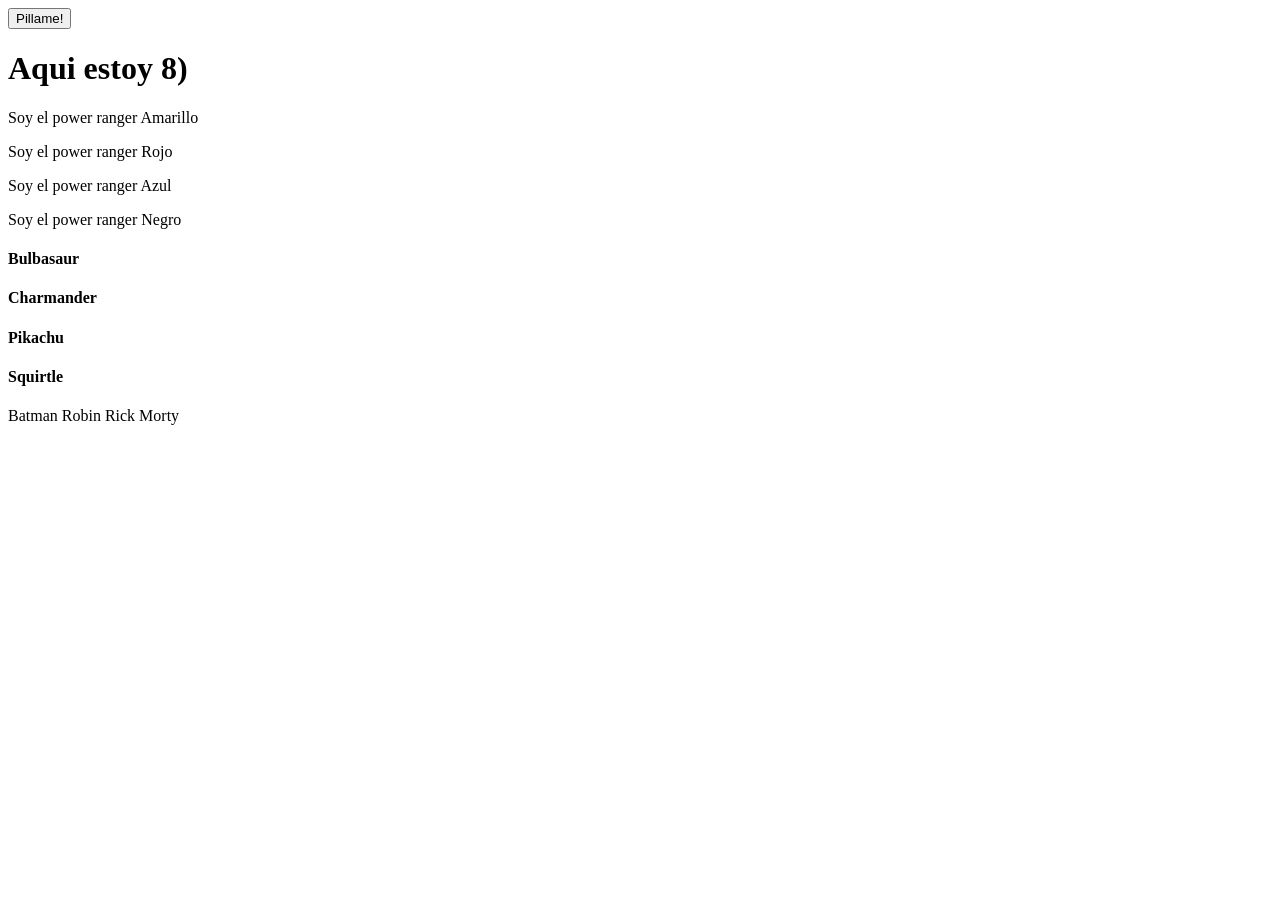
<file: ejercicios_dom/ejercicio01/index.html>
<!DOCTYPE html>
<html lang="en">  
<head>
    <meta charset="UTF-8">
    <meta name="viewport" content="width=device-width, initial-scale=1.0">
    <title>Document</title>
    <script src="script.js" defer></script>
    
</head>
<body>
    <button class="showme">Pillame!</button>
	<h1 id="pillado">Aqui estoy 8)</h1>
	<p>Soy el power ranger Amarillo</p>
    <p>Soy el power ranger Rojo</p>
    <p>Soy el power ranger Azul</p>
    <p>Soy el power ranger Negro</p>
	<h4 class="pokemon">Bulbasaur</h4>
    <h4 class="pokemon">Charmander</h4>
    <h4 class="pokemon">Pikachu</h4>
    <h4 class="pokemon">Squirtle</h4>
	<span data-function="testMe">Batman</span>
    <span data-function="testMe">Robin</span>
    <span data-function="testMe">Rick</span>
    <span data-function="testMe">Morty</span>
</body>
</html>
</file>
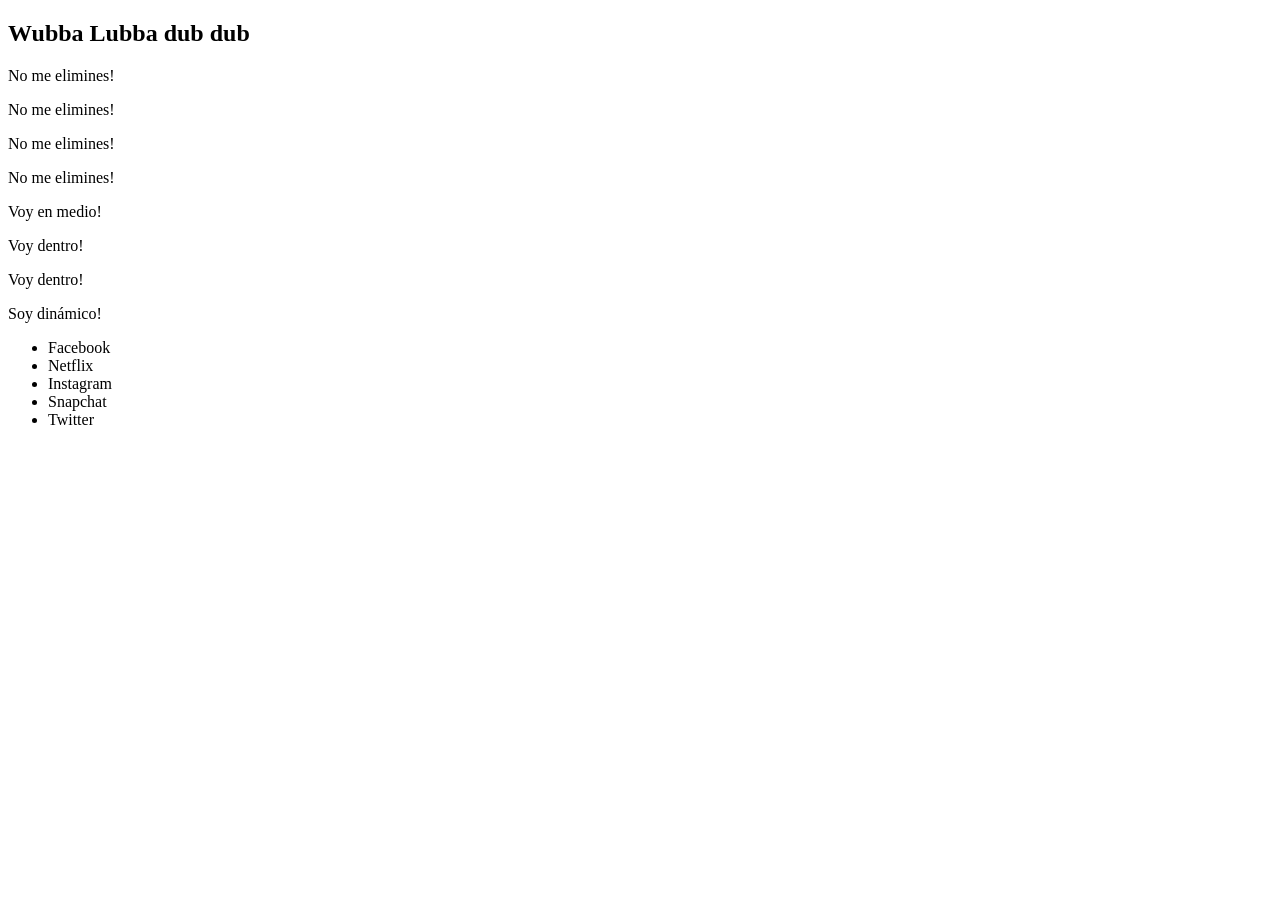
<file: ejercicios_dom/ejercicio02/index.html>
<!DOCTYPE html>
<html lang="en">
  <head>
    <meta charset="UTF-8" />
    <meta name="viewport" content="width=device-width, initial-scale=1.0" />
    <title>Document</title>
    <script src="script.js" defer></script>
  </head>
  <body>
    <h2 class="fn-insert-here"></h2>
    <p class="fn-remove-me">Eliminame!</p>
    <p>No me elimines!</p>
    <p>No me elimines!</p>
    <p class="fn-remove-me">Eliminame!</p>
    <p>No me elimines!</p>
    <p class="fn-remove-me">Eliminame!</p>
    <p class="fn-remove-me">Eliminame!</p>
    <p>No me elimines!</p>
    <div></div>
    <div></div>
    <div class="fn-insert-here"></div>
    <div class="fn-insert-here"></div>
  </body>
</html>
</file>
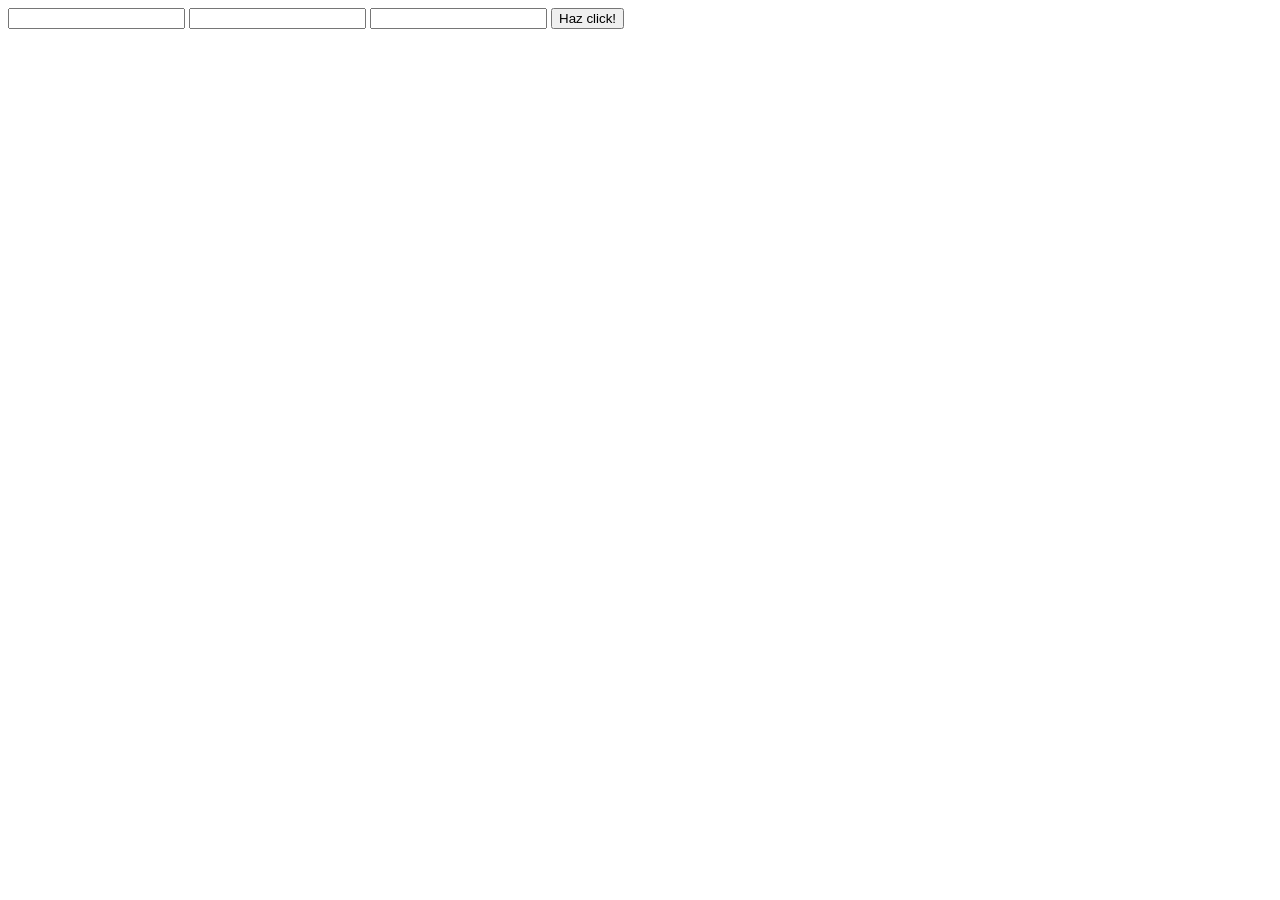
<file: ejercicios_dom/ejercicio04/index.html>
<!DOCTYPE html>
<html lang="en">
<head>
    <meta charset="UTF-8">
    <meta name="viewport" content="width=device-width, initial-scale=1.0">
    <title>Document</title>
    <script src="script.js" defer></script>
</head>
<body>
	<input class="click" type="text"/>
	<input class="focus" type="text"/>
	<input class="value" type="text"/>
</body>
</html>
</file>
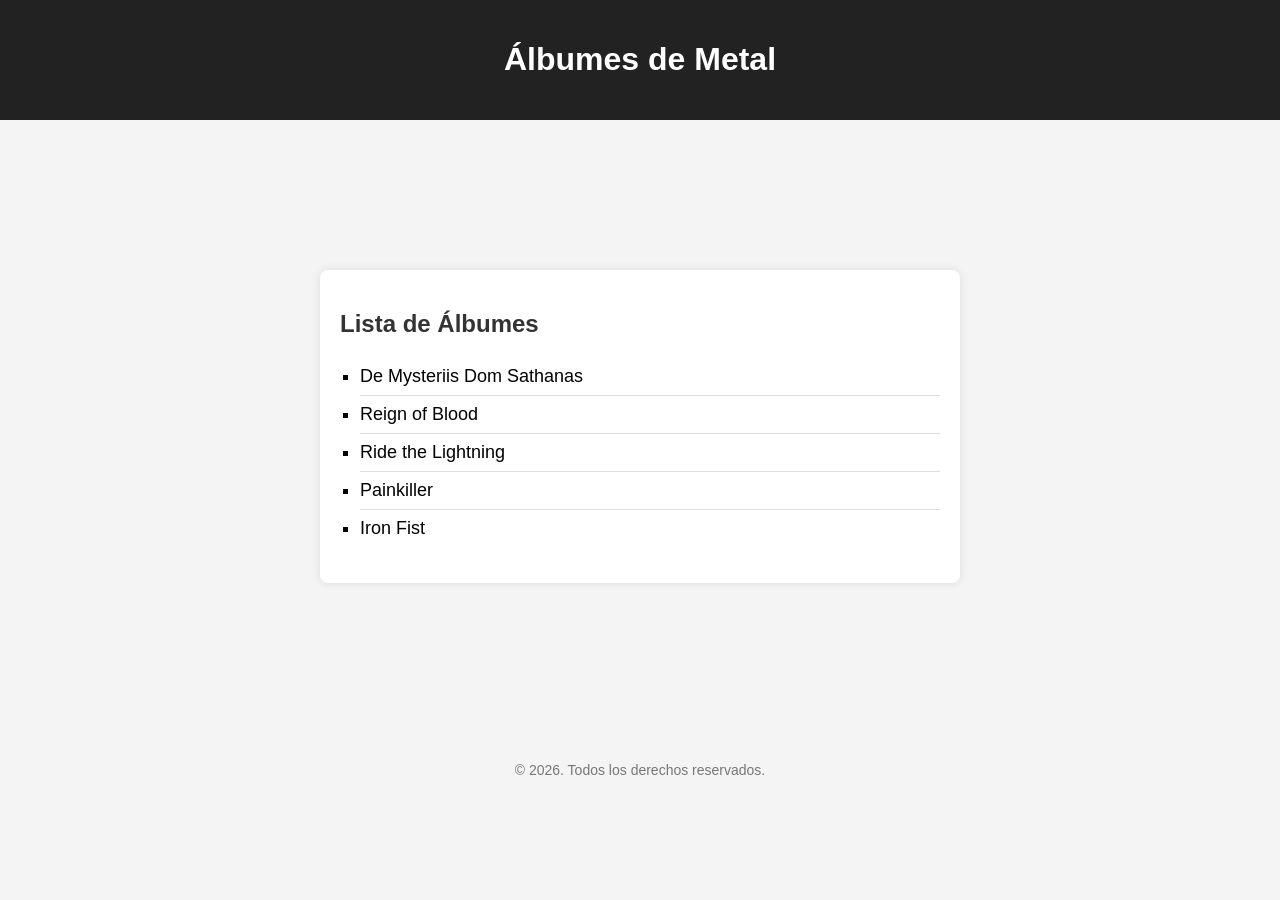
<file: ejercicios_dom/ejercicio05/index.html>
<!DOCTYPE html>
<html lang="es">
<head>
  <meta charset="UTF-8">
  <title>Mis Álbumes Favoritos</title>
  <link rel="stylesheet" href="style.css">
  <script src="script.js" defer></script>
</head>
<body>

  <header>
    <h1>Álbumes de Metal</h1>
  </header>

  <main>
    <h2>Lista de Álbumes</h2>
    <ul id="lista-albumes"></ul>
  </main>

  <footer>
    <p>&copy; 2026. Todos los derechos reservados.</p>
  </footer>
  </body>
</html>
</file>
<file: ejercicios_dom/ejercicio05/style.css>
body{
  font-family: Arial, sans-serif;
  background-color: #f4f4f4;
  margin: 0;
  padding: 0;
}

header{
  background-color: #222;
  color: white;
  padding: 20px;
  text-align: center;
}

main{
  max-width: 600px;
  margin: 150px auto;
  background: white;
  padding: 20px;
  border-radius: 8px;
  box-shadow: 0 0 10px rgba(0,0,0,0.1);
}

h2{
  color: #333;
}

ul{
  list-style-type: square;
  padding-left: 20px;
}

li{
  padding: 8px 0;
  border-bottom: 1px solid #ddd;
  font-size: 18px;
}

li:last-child{
  border-bottom: none;
}

footer{
  text-align: center;
  padding: 15px;
  color: #777;
  font-size: 14px;
}
</file>
